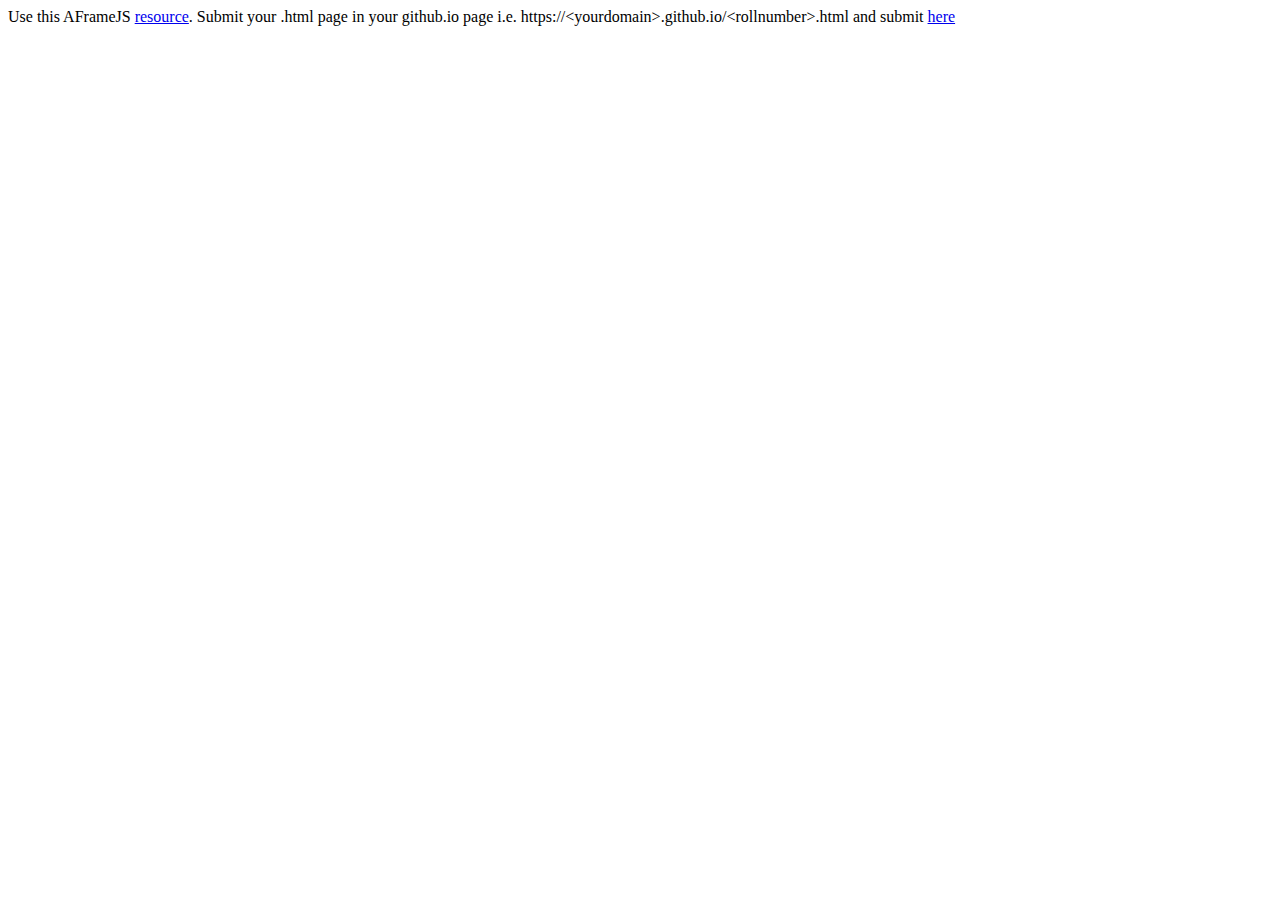
<file: 2024101077.html>
<html>
  <head>
    <script src="https://aframe.io/releases/1.7.0/aframe.min.js"></script>
  </head>
  <body>
    <a-scene>
      <a-box position="0 0.5 -3" rotation="0 0 0" color="#4CC3D9"></a-box>
      <a-plane position="0 0 -4" rotation="-90 0 0" width="4" height="4" color="#7BC8A4"></a-plane>
      <a-sky color="#ECECEC"></a-sky>
      
      <a-entity geometry="primitive: cylinder; height: 1; radius: 0.5" position="0 1.5 -3" material="color: #FFC65D"></a-entity>
      
      <a-entity geometry="primitive: sphere; radius: 0.5" position="0 2.5 -3" material="color: #EF2D5E"></a-entity>
    </a-scene>
    <p>Use this AFrameJS <a href="https://aframe.io/docs/1.7.0/components/geometry.html" target="_blank">resource</a>. 
      Submit your <rollnumber>.html page in your github.io page i.e. https://&lt;yourdomain&gt;.github.io/&lt;rollnumber&gt;.html and submit 
        <a href="https://forms.office.com/Pages/ResponsePage.aspx?id=vDsaA3zPK06W7IZ1VVQKHFzW4INMf2JMjyL9qPnlPbNUMkpZQkY1SlpKWUtQWTY5RVVNS0k2RFQyRi4u" target="_blank">here</a> 
    </p>
  </body>
</html>
</file>
